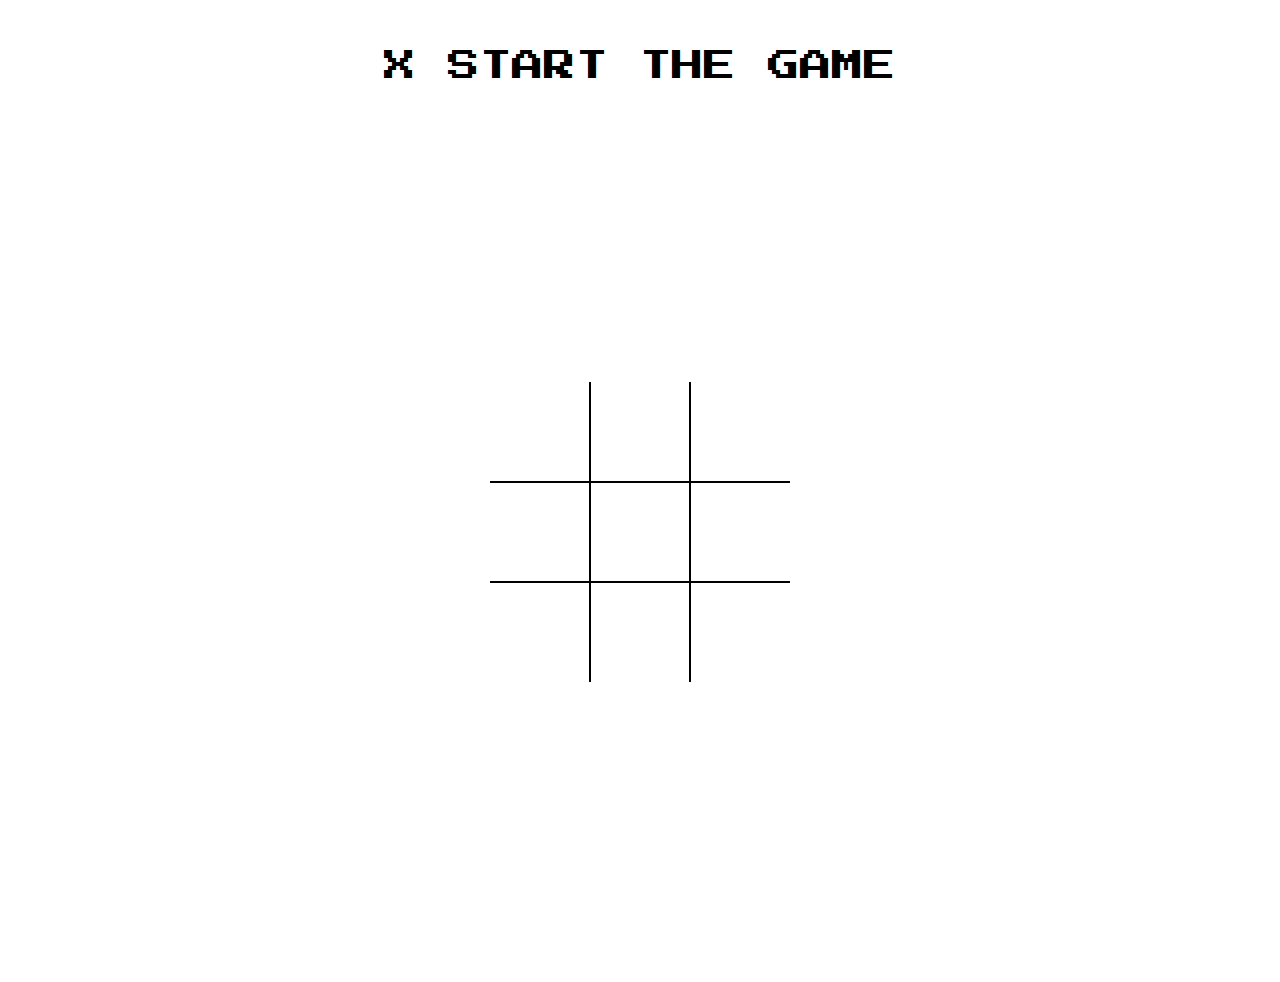
<file: tic-tac-toe/index.html>
<!DOCTYPE html>
<html lang="en">
<head>
    <meta charset="UTF-8">
    <meta http-equiv="X-UA-Compatible" content="IE=edge">
    <meta name="viewport" content="width=device-width, initial-scale=1.0">
    <title>Document</title>
    <link rel="preconnect" href="https://fonts.googleapis.com">
    <link rel="preconnect" href="https://fonts.gstatic.com" crossorigin>
    <link href="https://fonts.googleapis.com/css2?family=Press+Start+2P&display=swap" rel="stylesheet">
    <link rel="stylesheet" href="style.css">
</head>
<body>
    <div id="turnText" class="turn-class">x Turn</div>
    <div id="board" class="board">
        <div class="cell" data-cell></div>
        <div class="cell" data-cell></div>
        <div class="cell" data-cell></div>
        <div class="cell" data-cell></div>
        <div class="cell" data-cell></div>
        <div class="cell" data-cell></div>
        <div class="cell" data-cell></div>
        <div class="cell" data-cell></div>
        <div class="cell" data-cell></div>
    </div>
    <!-- winning massage screen -->
    <div class="winning-massage" id="winningMassage">
        <div data-winning-massage-text></div>
        <button class="restart-button" id="restartButton">Restart</button>
    </div>
    <script src="app.js"></script>
</body> 
</html>
</file>
<file: tic-tac-toe/style.css>
*{
    box-sizing: border-box;
    font-family: 'Press Start 2P', cursive;
}
:root{
    --cell-size:100px;
    --mark-size: calc(var(--cell-size) * .8);
}
body{
    margin: 0;
    height: 100%;
    overflow: hidden;
}
.turn-class{
    margin-top: 50px;
    font-size: 5rem;
    display: flex;
    justify-content: center;
    align-items: center;
    color: black;
}
@media only screen {
    .turn-class{
        font-size: 2rem;
    }
}
.board{
    width: 100vw;
    height:100vh;
    display: grid;
    justify-content: center;
    align-content: center;
    justify-items: center;
    align-items: center;
    grid-template-columns: repeat(3,auto);
}
.cell{
    width: var(--cell-size);
    height: var(--cell-size);
    border: 1px solid black;
    display: flex;
    justify-content: center;
    align-items: center;
    position: relative;
    cursor: pointer;
}
.cell:nth-child(1),
.cell:nth-child(2),
.cell:nth-child(3){
    border-top: none;
}
.cell:nth-child(3n+1){
    border-left: none;
}
.cell:nth-child(3n){
    border-right: none;
}
.cell:nth-child(7),
.cell:nth-child(8),
.cell:nth-child(9){
    border-bottom: none;
}
.cell.x,
.cell.circle{
    cursor: not-allowed;
}
.cell.x::before,
.cell.x::after{
    content: '';
    width: calc(var(--mark-size)* .15);
    height: var(--mark-size);
    position: absolute;
    background-color: black;
}
.cell.x::before{
    transform: rotate(45deg);
}
.cell.x::after{
    transform: rotate(-45deg);
}
.cell.circle::before,
.cell.circle::after{
    content: '';
    position: absolute;
    border-radius: 50%;
    background-color: black;
}
.cell.circle::before{
    width: var(--mark-size);
    height: var(--mark-size);
    background-color: black;
}
.cell.circle::after{
    width: calc(var(--mark-size)* 0.8);
    height: calc(var(--mark-size)* 0.8);
    background-color: white;
}
.winning-massage{
    display: none;
    position: fixed;
    top: 0;
    right: 0;
    left: 0;
    bottom: 0;
    justify-content: center;
    align-items: center;
    background-color:rgba(0, 0, 0, 0.9);
    color: white;
    font-size: 5rem;
    flex-direction: column;
    padding: 20px;
}
.winning-massage button{
    font-size: 3rem;
    background-color: white;
    border:1px solid black;
    padding: .25em .5em;
    cursor: pointer;
    border-radius: 10px;
    margin-top: 20px;
}
.winning-massage :hover{

}
@media only screen {
    .winning-massage{
        font-size: 2rem;
    }
    .winning-massage button{
        font-size: 2rem;
    }
}
.winning-massage.show{
    display: flex;
}
</file>
